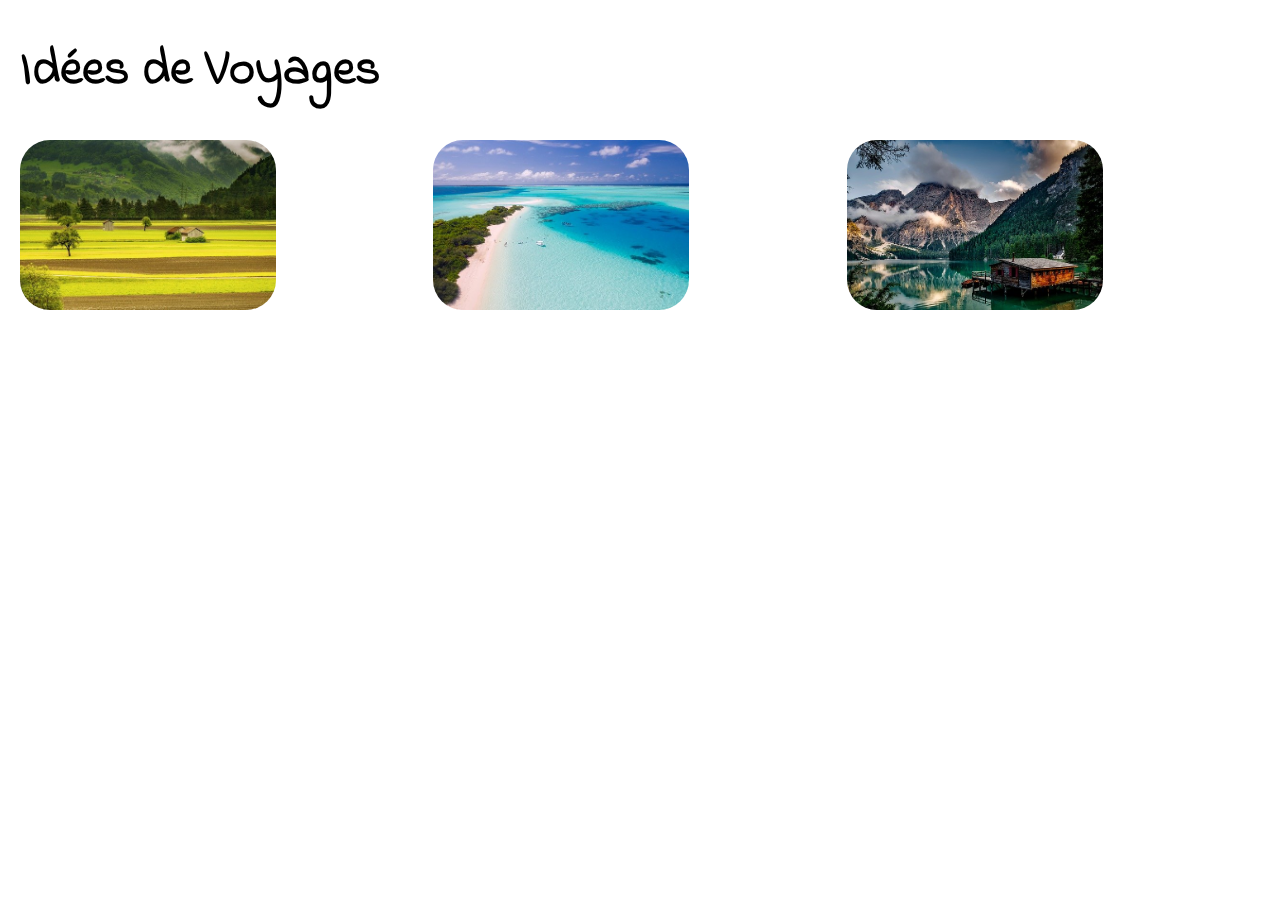
<file: index.html>
<!DOCTYPE html>
<html lang="en">

<head>
    <meta charset="UTF-8" />
    <meta http-equiv="X-UA-Compatible" content="IE=edge" />
    <meta name="viewport" content="width=device-width, initial-scale=1.0" />
    <title>accueil</title>
    <link rel="stylesheet" href="style.css" />
    <link href="https://fonts.googleapis.com/css2?family=Indie+Flower&family=Patrick+Hand&display=swap"
        rel="stylesheet" />
</head>

<body>
    <h1 id="h1">Idées de Voyages</h1>
    <div class="links">
        <a href="campagne.html"><img src="Images/campagne1.jpg" alt="campagne" class="lien" /></a>

        <a href="mer.html"><img src="Images/mer1.jpg" alt="mer" class="lien" /></a>

        <a href="montagnes.html"><img src="Images/montagne1.jpg" alt="montagnes" class="lien" /></a>
    </div>
</body>

</html>
</file>
<file: style.css>
.images {
	display: flex;
	flex-wrap: wrap;
}

.images img {
	margin: 1em;
}

#h1 {
	font-family: "Indie Flower", cursive;
	font-size: 50px;
}

body {
	font-family: "Patrick Hand", cursive;
	font-size: 20px;
	margin: 0 auto;
	padding: 0 1em;
	max-width: 1440px;
}

.links {
	display: grid;
	grid-template-columns: 1fr 1fr 1fr;
	width: 100%;
	flex-shrink: 1;
}
.links img {
	width: 20vw;
	object-fit: cover;
	height: 100%;
	border-radius: 30px;
}

.lien:hover {
	border: solid 5px #f1c5d3;
}

button {
	background-color: #4caf50; /* Green */
	border: none;
	color: white;
	padding: 15px 32px;
	text-align: center;
	text-decoration: none;
	display: inline-block;
	font-size: 16px;
}
footer a img {
	height: 75px;
	margin-bottom: -5mm;
}
</file>
